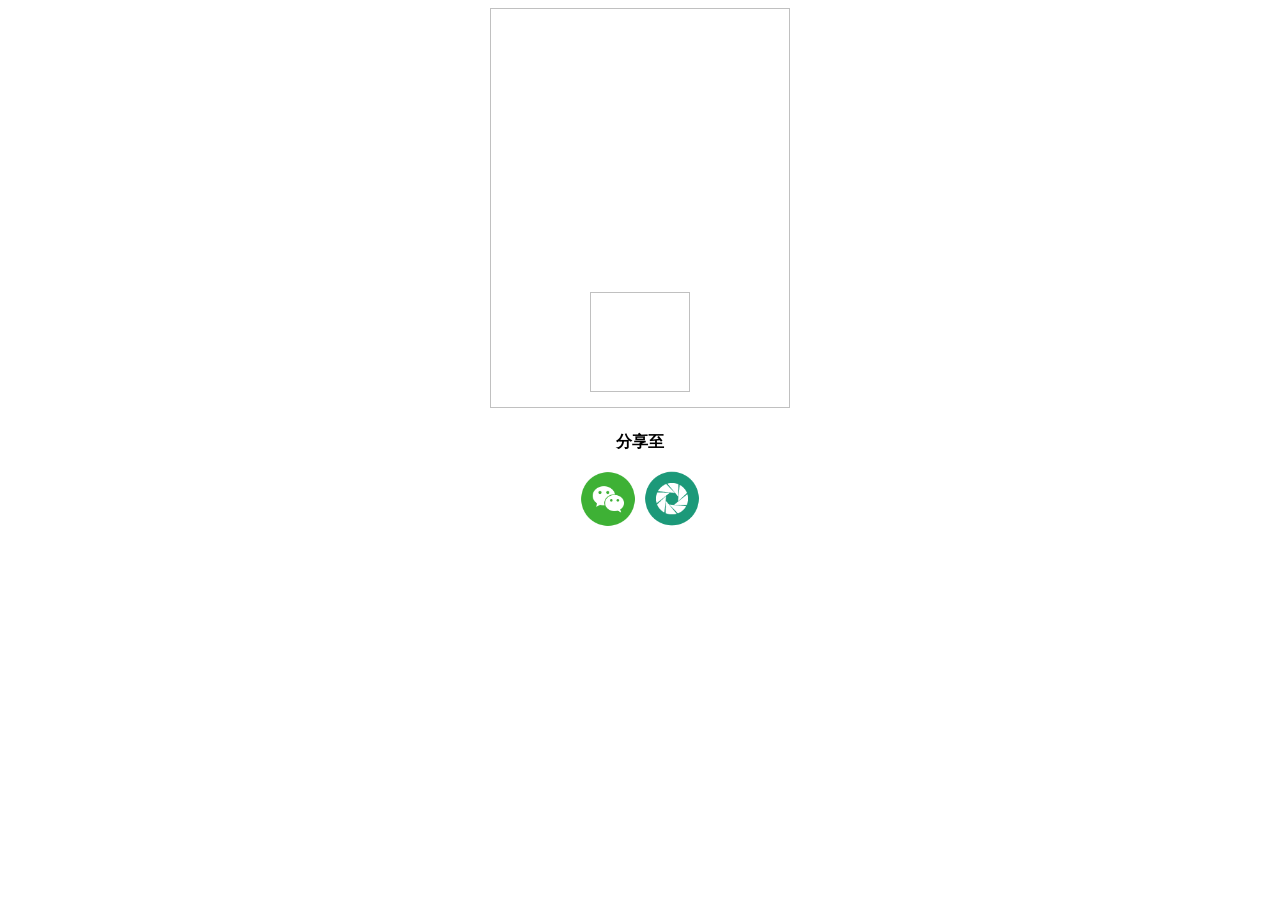
<file: static/share.html>
<!doctype html>
<html lang="en">

<head>
  <meta charset="UTF-8">
  <title>推广</title>
</head>
<style>
  .imgbox {
	position: relative;
	text-align: center
  }

  .imgbox img {
	max-width: 100%;
	width: 300px;
	height: 400px;
  }

  #codeimg {
    position: absolute;
    width: 100px;
    height: 100px;
    bottom: 20px;
    left: calc(50% - 50px);
  }

  .sharebox {
    text-align: center;
    margin-top: 20px;
  }

  .sharebox img {
    width: 60px;
    height: 60px;
    cursor: pointer;
  }

  .sharebox .share {
    font-weight: 600;
  }

</style>

<body>
  <div class="imgbox">
    <img id="img" />
	<img id="codeimg" />
	
  </div>
  
  <div class="sharebox bdsharebuttonbox">
		<p id="title"></p>
    <p class="share">分享至</p>
    <img src="../../../static/img/sharewechat.png" data-cmd="weixin" class="bds_weixin">
    <img src="../../../static/img/circle_friends.png" class="bds_weixin" data-cmd="weixin">
  </div>
  <script>
    window._bd_share_config = {
      "common": {
        "bdSnsKey": {},
        "bdText": "111",
        "bdMini": "2",
        "bdMiniList": false,
        "bdPic": "",
        "bdStyle": "0",
        "bdSize": "16"
      },
      "share": {}
    };
    with(document) 0[(getElementsByTagName('head')[0] || body).appendChild(createElement('script')).src =
      'http://bdimg.share.baidu.com/static/api/js/share.js?v=89860593.js?cdnversion=' + ~(-new Date() / 36e5)];

  </script>
  <script src="js/jquery.min.js"></script>
  <script src="js/index.js"></script>
  <script>
	var index = location.href.split("index=")[1];
	var first = index.split("&")[0]
	var second = index.split("&")[1].split("|")[0].split("#")[0]
	// var three = index.split("&")[1].split("|")[1]
    // $("#codeimg").attr("src", second.split("||")[0])
  // $("#img").attr("src", second)
	// $("#title").html(decodeURIComponent(three))
	// document.title = decodeURIComponent(three)
	$.ajax({
		type:"get",
		url: "http://zyjf.nbzzjr.com/api/Web_UserInfo/GetUserQrcode",
		data:{
      userID: first,
      postID:second
		},
		success:function(data){
      console.log(data)
			if(data.Status==1){
				$("#codeimg").attr("src", mainurl+data.Result.Qrcode)
				$("#img").attr("src", mainurl+data.Result.Image)
				$("#title").html(data.Result.Title)
				document.title = data.Result.Title
			}
		}
	})
  </script>
</body>

</html>
</file>
